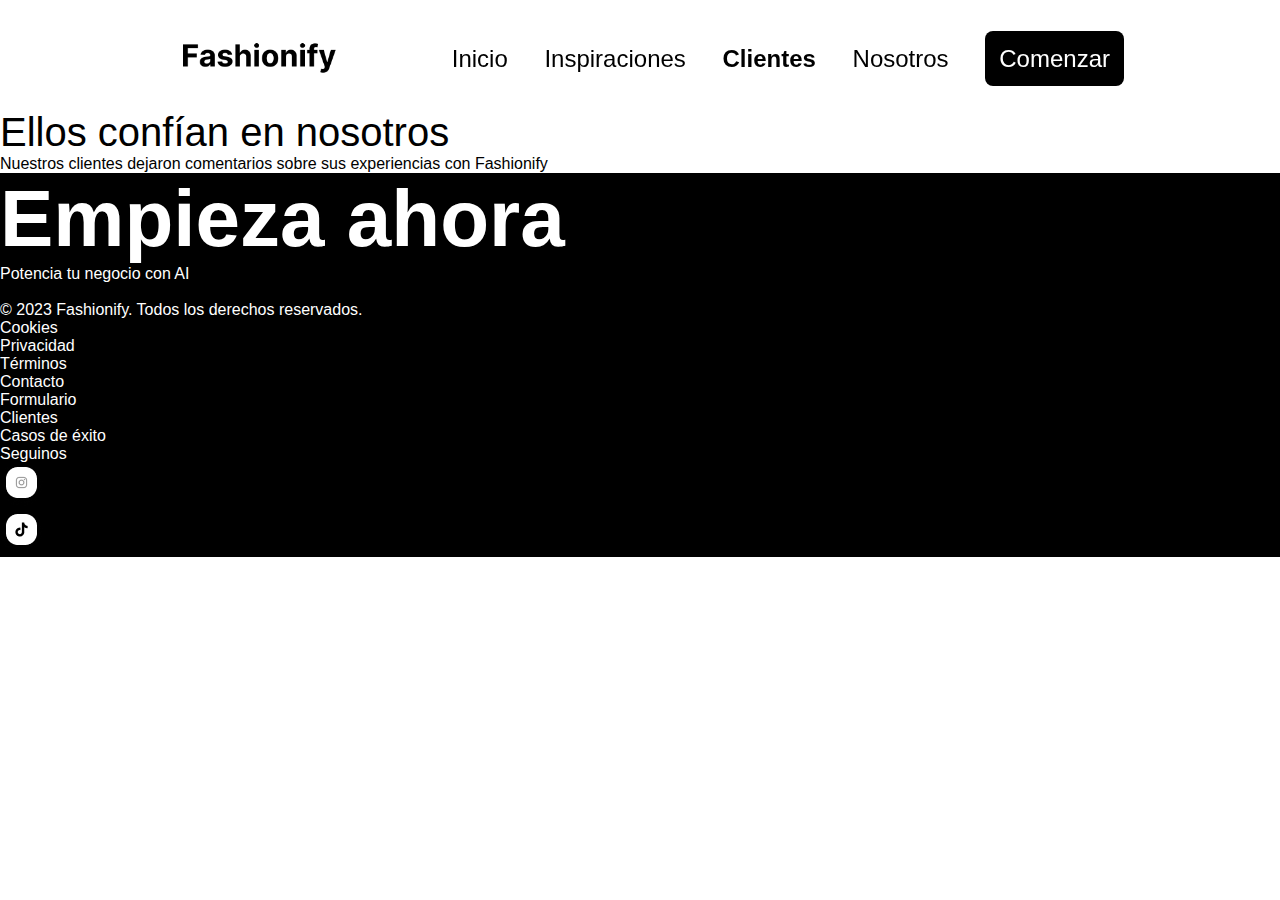
<file: clientes.html>
<!DOCTYPE html>
<html lang="en">

<head>
    <meta charset="UTF-8">
    <meta name="viewport" content="width=device-width, initial-scale=1.0">
    <title>Clientes</title>
    <link rel="stylesheet" href="css/style.css">
</head>

<body>
    <div class="body">
        <div class="menu">
            <header>
                <div class="logoHeader">
                    <img class="logoFashionify" src="Multimedia/fashionify.png" alt="Logo fashionify">
                </div>
                <nav>
                    <div class="menuItems">
                        <ul>
                            <li class="list item1">
                                <a href="index.html">Inicio</a>
                            </li>
                            <li class="list item2">
                                <a href="Inspiraciones.html">Inspiraciones</a>
                            </li>
                            <li class="list item3">
                                <a style="font-weight: 700" href="clientes.html">Clientes</a>
                            </li>
                            <li class="list item4">
                                <a href="nosotros.html">Nosotros</a>
                            </li>
                            <li class="list item5">
                                <a href="contacto.html">Comenzar</a>
                            </li>
                        </ul>
                    </div>
                </nav>
            </header>
        </div>
        </header>
        <h4>Ellos confían en nosotros</h4>
        <h5>Nuestros clientes dejaron comentarios sobre sus experiencias con Fashionify</h5>

    </div>
</body>
<footer>
    <h1>Empieza ahora</h1>
    <h5>Potencia tu negocio con AI</h5>
    <a class="contactateButton" href="contacto.html">
        <span>Contactate</span>
    </a>

    <h6>© 2023 Fashionify. Todos los derechos reservados.</h6>
    <h6>Cookies</h6>
    <h6>Privacidad</h6>
    <h6>Términos</h6>

    <h5>Contacto</h5>
    <h5>Formulario</h5>
    <h5>Clientes</h5>
    <h5>Casos de éxito</h5>
    <h5>Seguinos</h5>

    <ul>
        <li>
            <a href="https://www.instagram.com/feedom.io/?hl=en" target="_blank">
                <img src="Multimedia/instagram.png" alt="Instagram logo">
            </a>
        </li>
        <li>
            <a href="https://www.tiktok.com/@florrgallicchio?_t=8e1AgapxRwr&_r=1" target="_blank">
                <img src="Multimedia/tiktok.png" alt="Tiktok logo">
            </a>
        </li>
    </ul>

</footer>

</html>

</html>
</file>
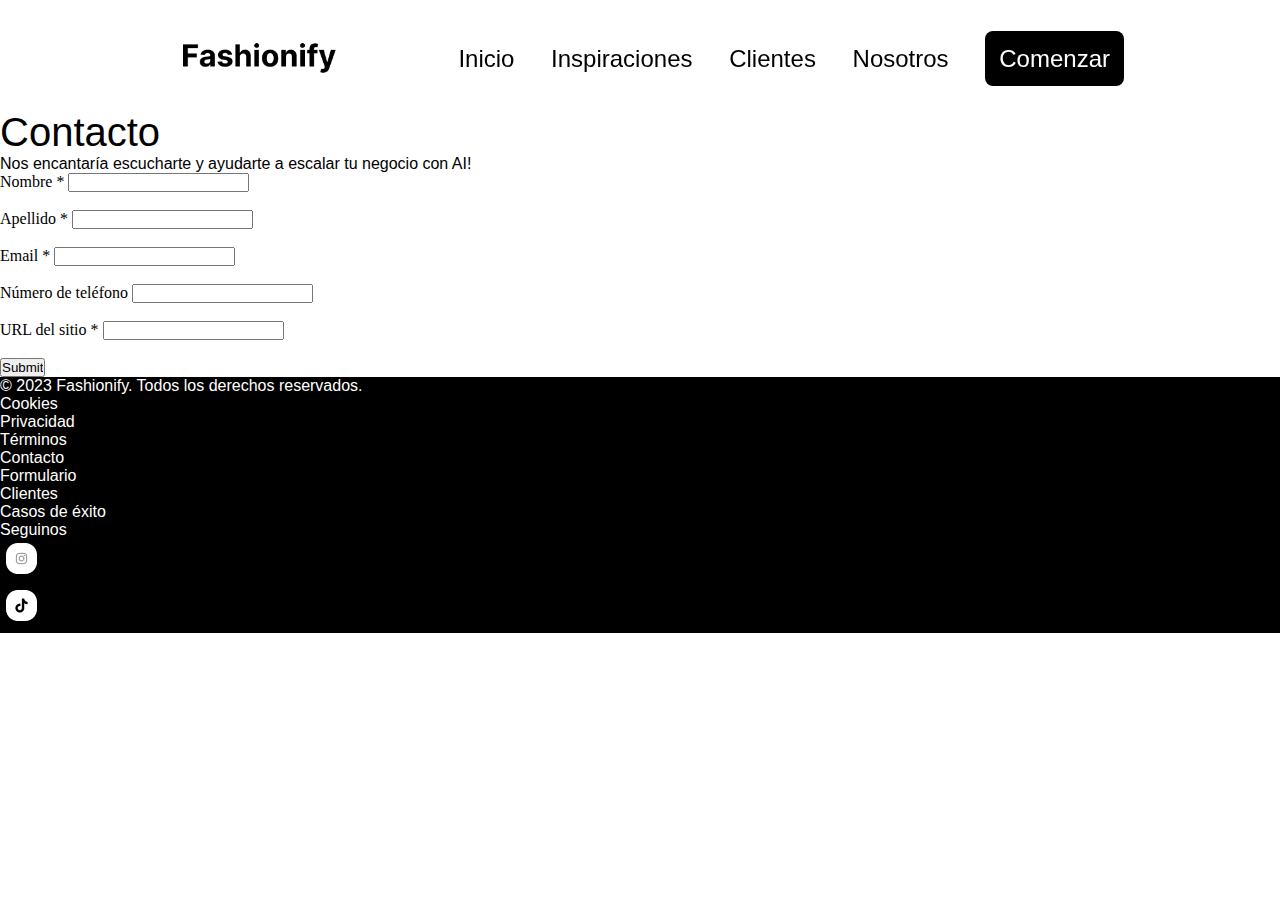
<file: contacto.html>
<!DOCTYPE html>
<html lang="en">

<head>
    <meta charset="UTF-8">
    <meta name="viewport" content="width=device-width, initial-scale=1.0">
    <title>Nosotros</title>
    <link rel="stylesheet" href="css/style.css">
</head>

<body>
    <div class="body">
        <div class="menu">
            <header>
                <div class="logoHeader">
                    <img class="logoFashionify" src="Multimedia/fashionify.png" alt="Logo fashionify">
                </div>
                <nav>
                    <div class="menuItems">
                        <ul>
                            <li class="list item1">
                                <a href="index.html">Inicio</a>
                            </li>
                            <li class="list item2">
                                <a href="Inspiraciones.html">Inspiraciones</a>
                            </li>
                            <li class="list item3">
                                <a href="clientes.html">Clientes</a>
                            </li>
                            <li class="list item4">
                                <a href="nosotros.html">Nosotros</a>
                            </li>
                            <li class="list item5">
                                <a href="contacto.html">Comenzar</a>
                            </li>
                        </ul>
                    </div>
                </nav>
            </header>
        </div>
        </header>
        <h4>Contacto</h4>
        <h5>Nos encantaría escucharte y ayudarte a escalar tu negocio con AI!</h5>

        <form>
            <label for="name">Nombre *</label>
            <input type="text" id="name">
            <br><br>

            <label for="lastName">Apellido *</label>
            <input type="text" id="lastName">
            <br><br>

            <label for="email">Email *</label>
            <input type="email" id="email">
            <br><br>

            <label for="cellphone">Número de teléfono</label>
            <input type="number" id="cellphone">
            <br><br>

            <label for="url">URL del sitio *</label>
            <input type="text" id="url">

            <br><br>
            <input type="submit">
        </form>
    </div>
</body>
<footer>
    <h6>© 2023 Fashionify. Todos los derechos reservados.</h6>
    <h6>Cookies</h6>
    <h6>Privacidad</h6>
    <h6>Términos</h6>

    <h5>Contacto</h5>
    <h5>Formulario</h5>
    <h5>Clientes</h5>
    <h5>Casos de éxito</h5>
    <h5>Seguinos</h5>

    <ul>
        <li>
            <a href="https://www.instagram.com/feedom.io/?hl=en" target="_blank">
                <img src="Multimedia/instagram.png" alt="Instagram logo">
            </a>
        </li>
        <li>
            <a href="https://www.tiktok.com/@florrgallicchio?_t=8e1AgapxRwr&_r=1" target="_blank">
                <img src="Multimedia/tiktok.png" alt="Tiktok logo">
            </a>
        </li>
    </ul>

</footer>

</html>

</html>
</file>
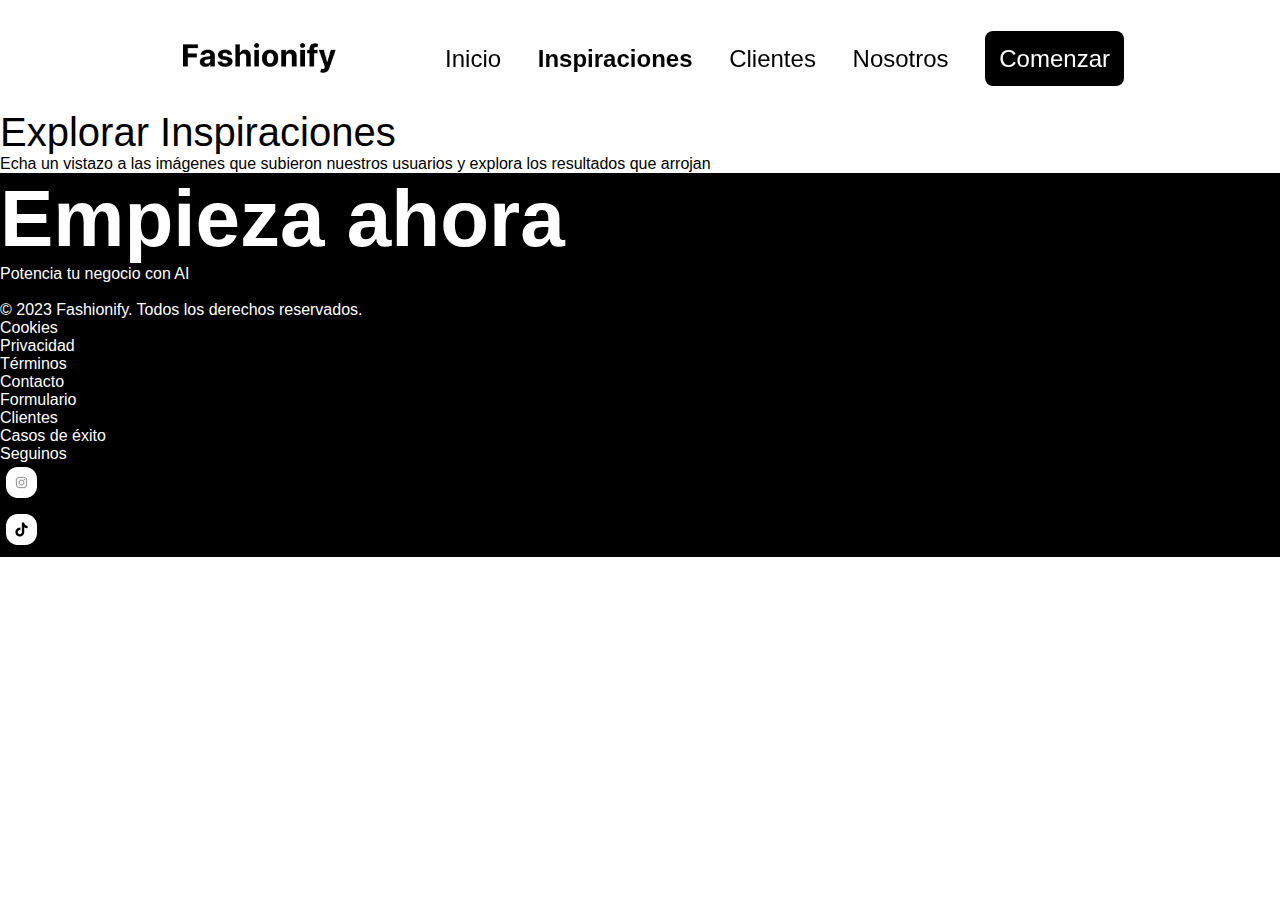
<file: Inspiraciones.html>
<!DOCTYPE html>
<html lang="en">

<head>
    <meta charset="UTF-8">
    <meta name="viewport" content="width=device-width, initial-scale=1.0">
    <title>Inspiraciones</title>
    <link rel="stylesheet" href="css/style.css">
</head>

<body>
    <div class="body">
        <div class="menu">
            <header>
                <div class="logoHeader">
                    <img class="logoFashionify" src="Multimedia/fashionify.png" alt="Logo fashionify">
                </div>
                <nav>
                    <div class="menuItems">
                        <ul>
                            <li class="list item1">
                                <a href="index.html">Inicio</a>
                            </li>
                            <li class="list item2">
                                <a style="font-weight: 700" href="Inspiraciones.html">Inspiraciones</a>
                            </li>
                            <li class="list item3">
                                <a href="clientes.html">Clientes</a>
                            </li>
                            <li class="list item4">
                                <a href="nosotros.html">Nosotros</a>
                            </li>
                            <li class="list item5">
                                <a href="contacto.html">Comenzar</a>
                            </li>
                        </ul>
                    </div>
                </nav>
            </header>
        </div>

        </header>
        <h4>Explorar Inspiraciones</h4>
        <h5>Echa un vistazo a las imágenes que subieron nuestros usuarios y explora los resultados que arrojan</h5>

    </div>
</body>
<footer>
    <h1>Empieza ahora</h1>
    <h5>Potencia tu negocio con AI</h5>
    <a class="contactateButton" href="contacto.html">
        <span>Contactate</span>
    </a>

    <h6>© 2023 Fashionify. Todos los derechos reservados.</h6>
    <h6>Cookies</h6>
    <h6>Privacidad</h6>
    <h6>Términos</h6>

    <h5>Contacto</h5>
    <h5>Formulario</h5>
    <h5>Clientes</h5>
    <h5>Casos de éxito</h5>
    <h5>Seguinos</h5>

    <ul>
        <li>
            <a href="https://www.instagram.com/feedom.io/?hl=en" target="_blank">
                <img src="Multimedia/instagram.png" alt="Instagram logo">
            </a>
        </li>
        <li>
            <a href="https://www.tiktok.com/@florrgallicchio?_t=8e1AgapxRwr&_r=1" target="_blank">
                <img src="Multimedia/tiktok.png" alt="Tiktok logo">
            </a>
        </li>
    </ul>

</footer>

</html>

</html>
</file>
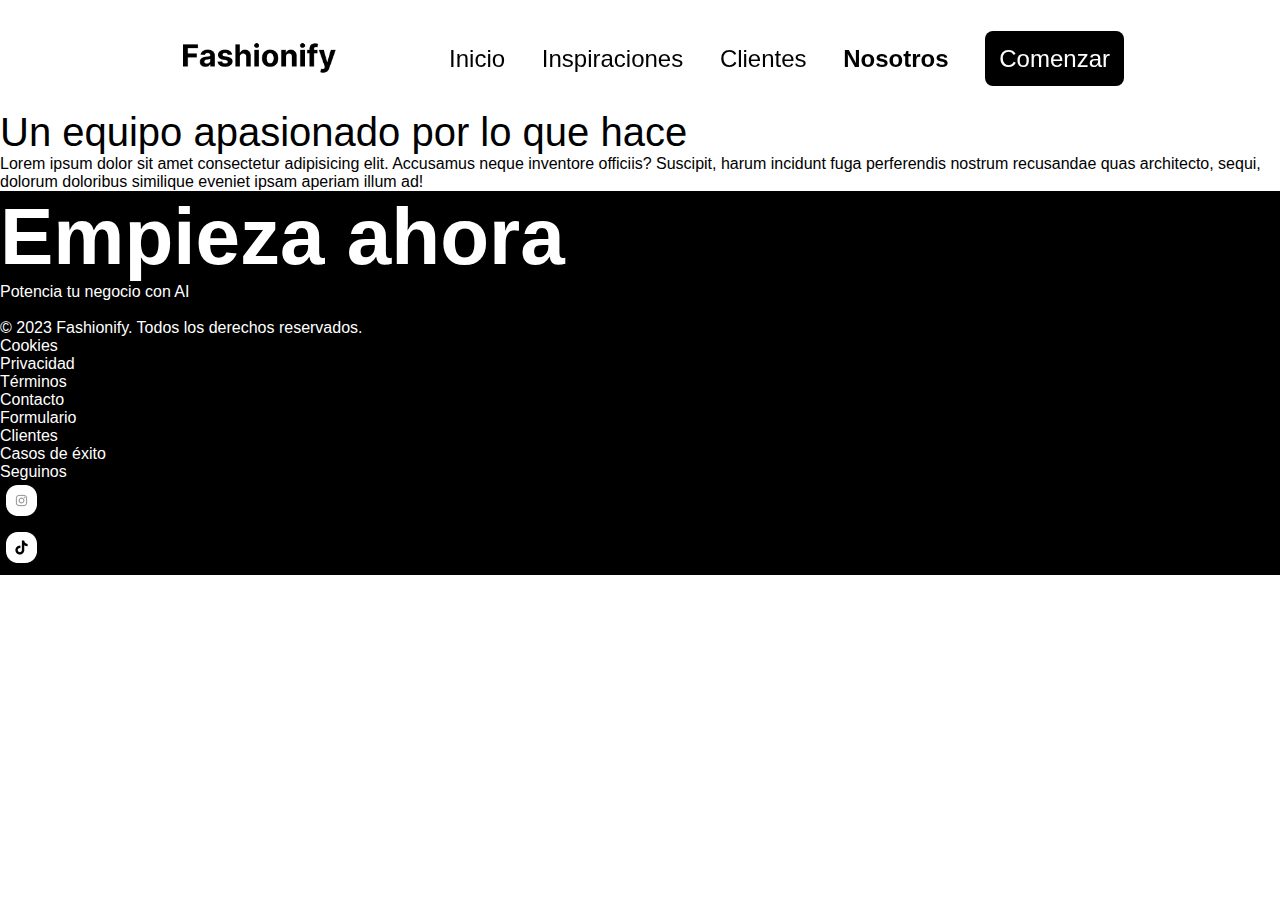
<file: nosotros.html>
<!DOCTYPE html>
<html lang="en">

<head>
    <meta charset="UTF-8">
    <meta name="viewport" content="width=device-width, initial-scale=1.0">
    <title>Nosotros</title>
    <link rel="stylesheet" href="css/style.css">
</head>

<body>
    <div class="body">
        <div class="menu">
            <header>
                <div class="logoHeader">
                    <img class="logoFashionify" src="Multimedia/fashionify.png" alt="Logo fashionify">
                </div>
                <nav>
                    <div class="menuItems">
                        <ul>
                            <li class="list item1">
                                <a href="index.html">Inicio</a>
                            </li>
                            <li class="list item2">
                                <a href="Inspiraciones.html">Inspiraciones</a>
                            </li>
                            <li class="list item3">
                                <a href="clientes.html">Clientes</a>
                            </li>
                            <li class="list item4">
                                <a style="font-weight: 700" href="nosotros.html">Nosotros</a>
                            </li>
                            <li class="list item5">
                                <a href="contacto.html">Comenzar</a>
                            </li>
                        </ul>
                    </div>
                </nav>
            </header>
        </div>
        </header>
        <h4>Un equipo apasionado por lo que hace</h4>
        <h5>Lorem ipsum dolor sit amet consectetur adipisicing elit. Accusamus neque inventore officiis? Suscipit, harum
            incidunt fuga perferendis nostrum recusandae quas architecto, sequi, dolorum doloribus similique eveniet
            ipsam
            aperiam illum ad!</h5>
    </div>
</body>
<footer>
    <h1>Empieza ahora</h1>
    <h5>Potencia tu negocio con AI</h5>
    <a class="contactateButton" href="contacto.html">
        <span>Contactate</span>
    </a>

    <h6>© 2023 Fashionify. Todos los derechos reservados.</h6>
    <h6>Cookies</h6>
    <h6>Privacidad</h6>
    <h6>Términos</h6>

    <h5>Contacto</h5>
    <h5>Formulario</h5>
    <h5>Clientes</h5>
    <h5>Casos de éxito</h5>
    <h5>Seguinos</h5>

    <ul>
        <li>
            <a href="https://www.instagram.com/feedom.io/?hl=en" target="_blank">
                <img src="Multimedia/instagram.png" alt="Instagram logo">
            </a>
        </li>
        <li>
            <a href="https://www.tiktok.com/@florrgallicchio?_t=8e1AgapxRwr&_r=1" target="_blank">
                <img src="Multimedia/tiktok.png" alt="Tiktok logo">
            </a>
        </li>
    </ul>

</footer>

</html>

</html>
</file>
<file: css/style.css>
* {
  margin: 0;
  padding: 0;
}

li {
  list-style: none;
}

/* Estilo de header */
.body {
  background-color: white;
  height: 100%;
}

.menu {
  height: 110px;
  width: 100%;
  font-family: 'Poppins', sans-serif;
  font-weight: normal;
  font-size: 24px;
  position: sticky;
  top: 0;
  background-color: white;
}

.logoHeader {
  padding: 20px;
  position: fixed;
  left: 160px;
  top: 20px;
}

.logoFashionify {
  width: auto;
  height: 36px;
}

.menuItems {
  position: fixed;
  right: 141px;
  top: 30px;
  display: inline-block;
}

.menu li a:hover {
  color: #FD8FFF;
  transition: ease-in;
  transition-duration: 250ms;
}



a {
  text-decoration: none;
  color: black;
}

.list {
  display: inline-block;
  padding: 15px;
}

.list.item5 a {
  color: white;
  padding: 14px;
  border-radius: 8px;
  background-color: black;
}

.list.item5 a:hover {
  color: black;
  background-color: #FD8FFF;
}



/* Estilo de body */

/* Estilo primera sección de la home */
h1 {
  font-family: 'Poppins', sans-serif;
  font-weight: 700;
  font-size: 80px;
}

h5 {
  font-family: 'Poppins', sans-serif;
  font-weight: normal;
  font-size: 16px;
}

.imagen-1 {
  width: 593px;
  height: auto;
}

h3 {
  font-family: 'Poppins', sans-serif;
  font-weight: 700;
  font-size: 80px;
}

.bajadaTarjetas {
  font-family: 'Poppins', sans-serif;
  font-weight: normal;
  font-size: 16px;
  text-align: justify;
}

.imagen-2 {
  width: 536px;
  height: auto;
}

h4 {
  font-family: 'Poppins', sans-serif;
  font-weight: 500;
  font-size: 40px;
}

.logosClientes {
  width: auto;
  height: 85px;
}

h6 {
  font-family: 'Poppins', sans-serif;
  font-weight: normal;
  font-size: 16px;
}

footer {
  background-color: black;
  font-family: 'Poppins', sans-serif;
  color: white;
}

.contactateButton {
  font-family: 'Poppins', sans-serif;
  font-weight: normal;
  font-size: 24;
}

.btn {
  background-color: black;
  border-color: black;
}

.btn button:hover {
  background-color: #FD8FFF;
}

.d-flex {
  background-color: black;
}
</file>
